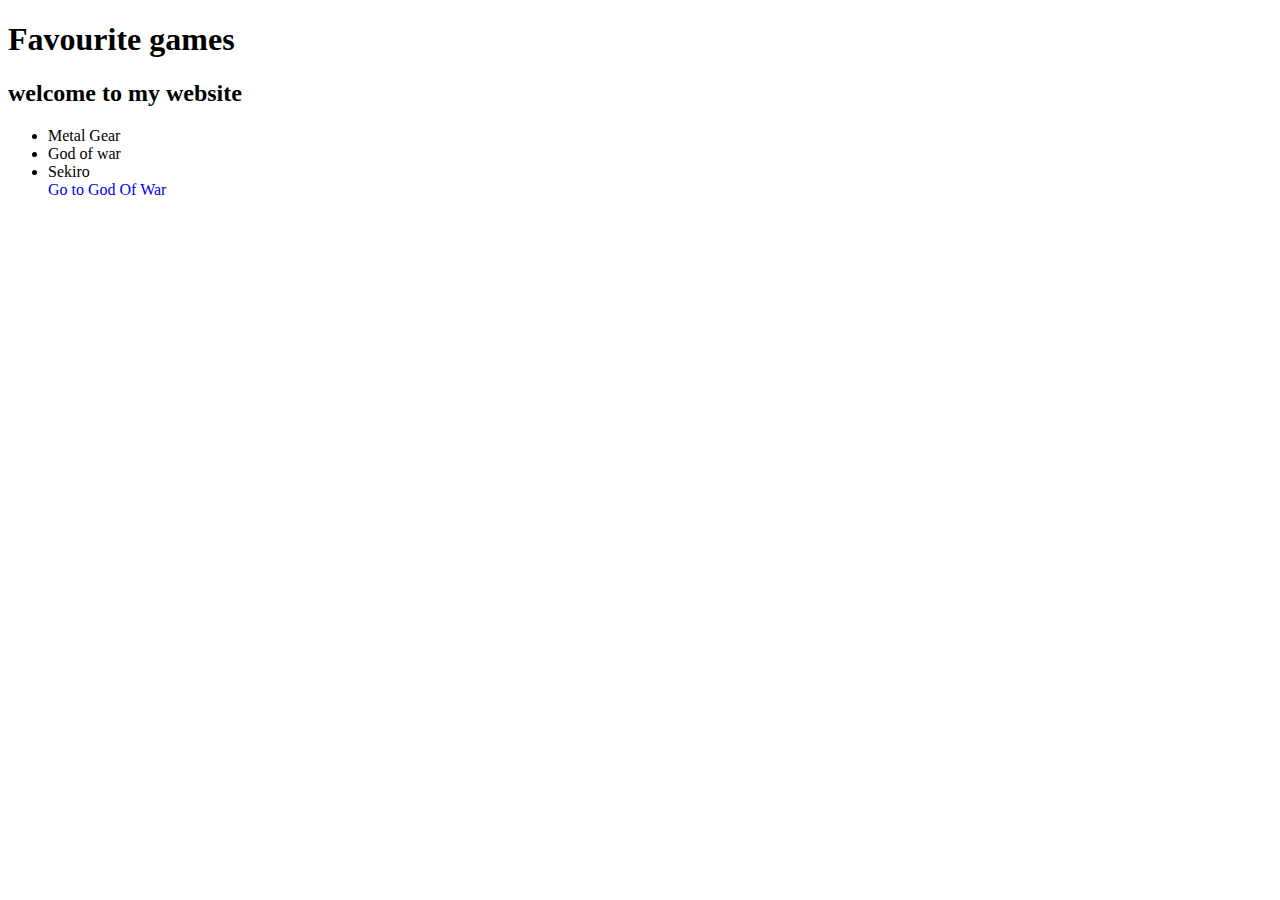
<file: hw1/index.html>
<!DOCTYPE html>
<html lang="en">
  <head>
    <meta charset="UTF-8" />
    <meta http-equiv="X-UA-Compatible" content="IE=edge" />
    <meta name="viewport" content="width=device-width, initial-scale=1.0" />
    <title>Favourite games</title>
  </head>
  <body>
    <h1>Favourite games</h1>
    <h2>welcome to my website</h2>
    <ul>
      <li>Metal Gear</li>
      <li>God of war</li>
      <li>Sekiro</li>
      <a href="/GodOfWar.html" style="text-decoration: none"
        >Go to God Of War</a
      >
    </ul>
  </body>
</html>
</file>
